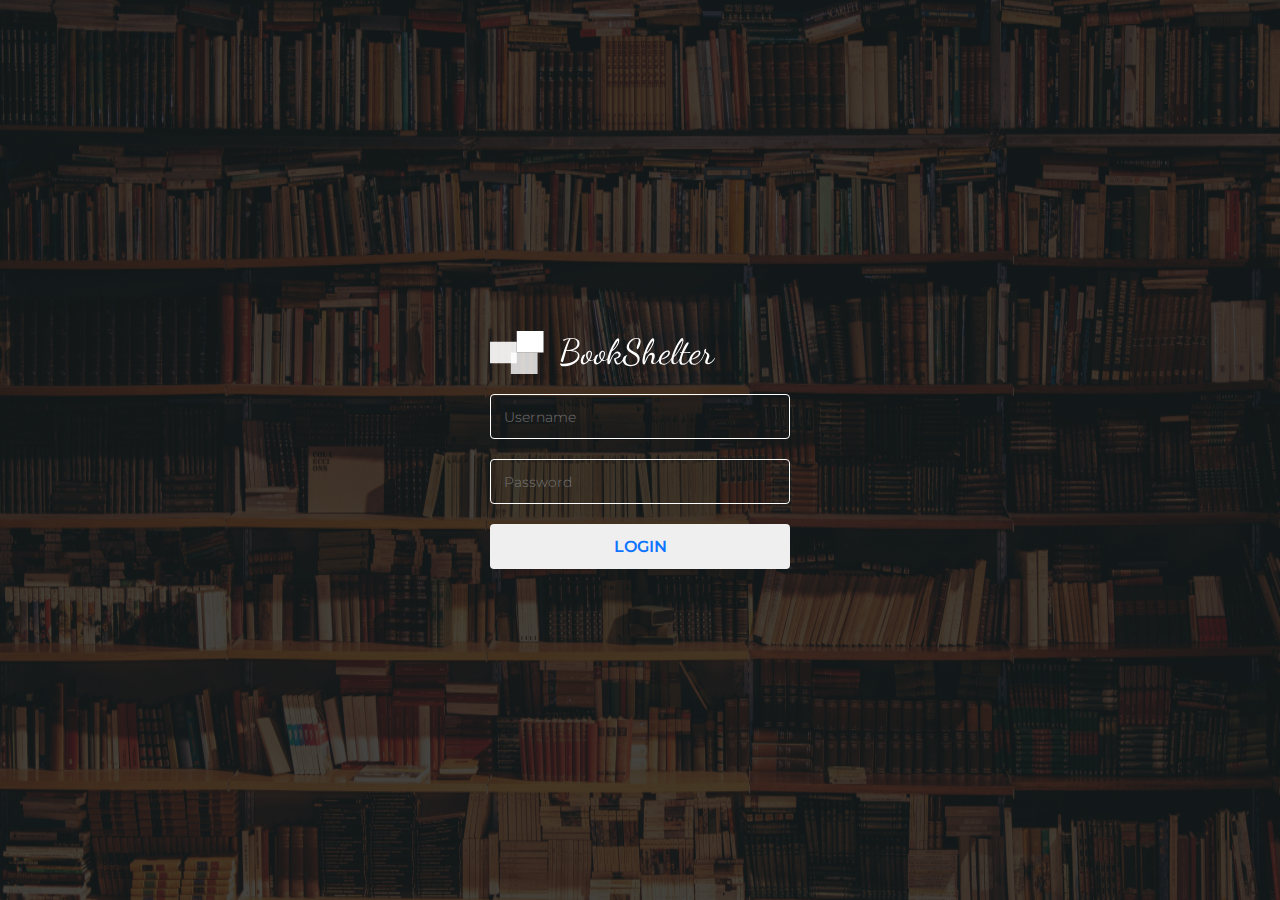
<file: index.html>
<!DOCTYPE html>
<html lang="en">

<head>
    <meta charset="UTF-8">
    <meta http-equiv="X-UA-Compatible" content="IE=edge">
    <meta name="viewport" content="width=device-width, initial-scale=1.0">
    <link rel="preconnect" href="https://fonts.googleapis.com">
    <link rel="preconnect" href="https://fonts.gstatic.com" crossorigin>
    <link
        href="https://fonts.googleapis.com/css2?family=Montserrat:wght@300;500;600&family=Noto+Sans&family=Rubik:wght@400;500&display=swap"
        rel="stylesheet">
    <!-- <script src="https://kit.fontawesome.com/a076d05399.js"></script> -->
    <link rel="stylesheet" href="./css/main.css">
    <title>BookShelt</title>
</head>

<body>

    <!-- HEADER -->
    <header class="header">
        <div class="container header__container">
            <div class="header__left">
                <img class="header__logo" src="./images/site-blak-logo.svg" alt="" width="226" height="44">

                <div class="header__input-">
                    <img src="./images/search.svg" alt="" width="19" height="19">
                    <input class="header__input" type="text" placeholder="Search books">
                </div>
            </div>

            <div header_right>
                <a class="header__sun-link" href="#">
                    <img src="./images/icon-sun.svg" alt="" width="23" height="23">
                </a>
                <button class="header__logaut-btn" id="logautBtn">Logout</button>
            </div>
        </div>
    </header>

    <!-- HERO -->
    <section class="hero ">
        <div class="hero__rerult">
            <p class="result">Showing <span id="result">10</span> Result</p>
        </div>

        <button class="hero__new-btn btn"><img src="./images/new-.svg" alt="">Order by newest</button>
        <button class="hero__relev-btn btn"><img src="./images/new-.svg" alt="">Order by relevance</button>
    </section>

    <!-- MAIN -->
    <main class="main ">

        <!-- BOOKMARK -->
        <section class="bookmark">
            <div class="bookmark__top">
                <h2 class="bookmark__title">Bookmarks</h2>
                <p class="bookmark__desc">If you don’t like to read, you haven’t found the right book</p>
            </div>

            <ul class="bookmark__list">

            </ul>
        </section>



        <!-- PRODUCT -->
        <section class="product">
            <ul class="product__list">

            </ul>

            <div class="pagination-wpapp">
                <div class="pagination">
                    <ul class="pagination-list">
                        <!-- <li class="btn prev"><span><i class="fas fa-angle-left"></i>Prev</span></li>

                        <li class="num active"><span>1</span></li>
                        <li class="num"><span>2</span></li>
                        <li class="dots"><span>...</span></li>
                        <li class="num"><span>4</span></li>
                        <li class="num"><span>5</span></li>
                        <li class="dots"><span>...</span></li>
                        <li class="num"><span>7</span></li>
                        <li class="num"><span>8</span></li>

                        <li class="btn next"><span>Next<i class="fas fa-angle-right"></i></span></li> -->
                    </ul>

                </div>
            </div>

        </section>
    </main>

    <!-- MORE -->
    <div class="overlays"></div>
    <div class="more">

    </div>

    <script src="./js/script.js"></script>
</body>

</html>
</file>
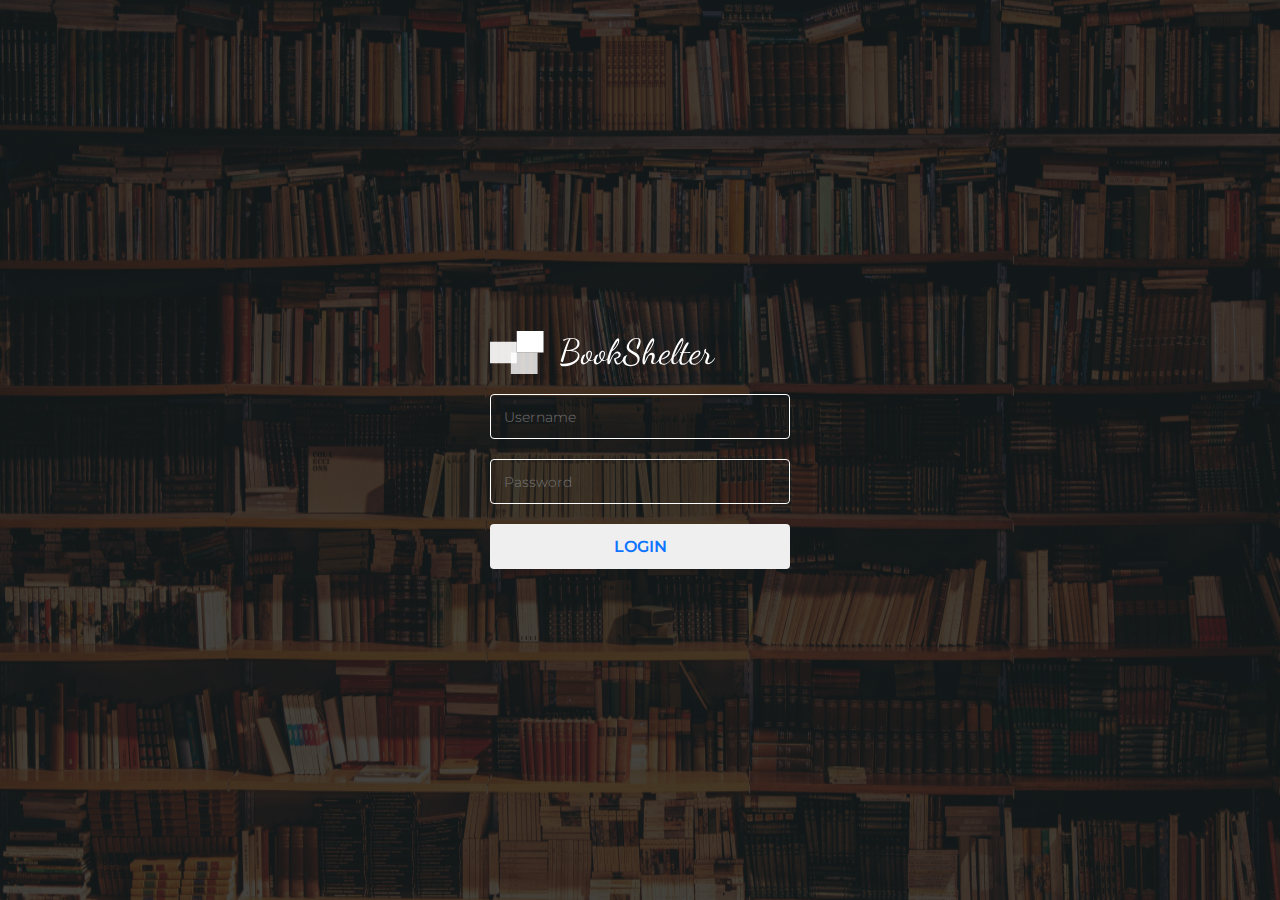
<file: login.html>
<!DOCTYPE html>
<html lang="en">

<head>
    <meta charset="UTF-8">
    <meta http-equiv="X-UA-Compatible" content="IE=edge">
    <meta name="viewport" content="width=device-width, initial-scale=1.0">
    <link rel="preconnect" href="https://fonts.googleapis.com">
    <link rel="preconnect" href="https://fonts.gstatic.com" crossorigin>

    <link
        href="https://fonts.googleapis.com/css2?family=Montserrat:wght@300;500;600&family=Rubik:wght@400;500&display=swap"
        rel="stylesheet">
        <link rel="stylesheet" href="./css/main.css">
    <title>Document</title>
</head>

<body>

    <div class="login__wrapper">
        <form class="form">
            <img class="login__logo" src="./images/site-wight-logo.svg" alt="" width="226" height="44">

            <div>
                <input class="login__username" type="text" placeholder="Username" name="username" required>
            </div>

            <div>
                <input class="login__password" type="password" placeholder="Password" name="password">
            </div>

            <button class="login__btn">Login</button>
        </form>

    </div>

    <script src="./js/login.js"></script>
</body>

</html>
</file>
<file: css/main.css>
/*! normalize.css v8.0.1 | MIT License | github.com/necolas/normalize.css */
/* Document
   ========================================================================== */
/**
 * 1. Correct the line height in all browsers.
 * 2. Prevent adjustments of font size after orientation changes in iOS.
 */
html {
  line-height: 1.15;
  /* 1 */
  -webkit-text-size-adjust: 100%;
  /* 2 */
}

/* Sections
     ========================================================================== */
/**
   * Remove the margin in all browsers.
   */
body {
  margin: 0;
}

/**
   * Render the `main` element consistently in IE.
   */
main {
  display: block;
}

/**
   * Correct the font size and margin on `h1` elements within `section` and
   * `article` contexts in Chrome, Firefox, and Safari.
   */
h1 {
  font-size: 2em;
  margin: 0.67em 0;
}

/* Grouping content
     ========================================================================== */
/**
   * 1. Add the correct box sizing in Firefox.
   * 2. Show the overflow in Edge and IE.
   */
hr {
  -webkit-box-sizing: content-box;
          box-sizing: content-box;
  /* 1 */
  height: 0;
  /* 1 */
  overflow: visible;
  /* 2 */
}

/**
   * 1. Correct the inheritance and scaling of font size in all browsers.
   * 2. Correct the odd `em` font sizing in all browsers.
   */
pre {
  font-family: monospace, monospace;
  /* 1 */
  font-size: 1em;
  /* 2 */
}

/* Text-level semantics
     ========================================================================== */
/**
   * Remove the gray background on active links in IE 10.
   */
a {
  background-color: transparent;
}

/**
   * 1. Remove the bottom border in Chrome 57-
   * 2. Add the correct text decoration in Chrome, Edge, IE, Opera, and Safari.
   */
abbr[title] {
  border-bottom: none;
  /* 1 */
  text-decoration: underline;
  /* 2 */
  -webkit-text-decoration: underline dotted;
          text-decoration: underline dotted;
  /* 2 */
}

/**
   * Add the correct font weight in Chrome, Edge, and Safari.
   */
b,
strong {
  font-weight: bolder;
}

/**
   * 1. Correct the inheritance and scaling of font size in all browsers.
   * 2. Correct the odd `em` font sizing in all browsers.
   */
code,
kbd,
samp {
  font-family: monospace, monospace;
  /* 1 */
  font-size: 1em;
  /* 2 */
}

/**
   * Add the correct font size in all browsers.
   */
small {
  font-size: 80%;
}

/**
   * Prevent `sub` and `sup` elements from affecting the line height in
   * all browsers.
   */
sub,
sup {
  font-size: 75%;
  line-height: 0;
  position: relative;
  vertical-align: baseline;
}

sub {
  bottom: -0.25em;
}

sup {
  top: -0.5em;
}

/* Embedded content
     ========================================================================== */
/**
   * Remove the border on images inside links in IE 10.
   */
img {
  border-style: none;
}

/* Forms
     ========================================================================== */
/**
   * 1. Change the font styles in all browsers.
   * 2. Remove the margin in Firefox and Safari.
   */
button,
input,
optgroup,
select,
textarea {
  font-family: inherit;
  /* 1 */
  font-size: 100%;
  /* 1 */
  line-height: 1.15;
  /* 1 */
  margin: 0;
  /* 2 */
}

/**
   * Show the overflow in IE.
   * 1. Show the overflow in Edge.
   */
button,
input {
  /* 1 */
  overflow: visible;
}

/**
   * Remove the inheritance of text transform in Edge, Firefox, and IE.
   * 1. Remove the inheritance of text transform in Firefox.
   */
button,
select {
  /* 1 */
  text-transform: none;
}

/**
   * Correct the inability to style clickable types in iOS and Safari.
   */
button,
[type="button"],
[type="reset"],
[type="submit"] {
  -webkit-appearance: button;
}

/**
   * Remove the inner border and padding in Firefox.
   */
button::-moz-focus-inner,
[type="button"]::-moz-focus-inner,
[type="reset"]::-moz-focus-inner,
[type="submit"]::-moz-focus-inner {
  border-style: none;
  padding: 0;
}

/**
   * Restore the focus styles unset by the previous rule.
   */
button:-moz-focusring,
[type="button"]:-moz-focusring,
[type="reset"]:-moz-focusring,
[type="submit"]:-moz-focusring {
  outline: 1px dotted ButtonText;
}

/**
   * Correct the padding in Firefox.
   */
fieldset {
  padding: 0.35em 0.75em 0.625em;
}

/**
   * 1. Correct the text wrapping in Edge and IE.
   * 2. Correct the color inheritance from `fieldset` elements in IE.
   * 3. Remove the padding so developers are not caught out when they zero out
   *    `fieldset` elements in all browsers.
   */
legend {
  -webkit-box-sizing: border-box;
          box-sizing: border-box;
  /* 1 */
  color: inherit;
  /* 2 */
  display: table;
  /* 1 */
  max-width: 100%;
  /* 1 */
  padding: 0;
  /* 3 */
  white-space: normal;
  /* 1 */
}

/**
   * Add the correct vertical alignment in Chrome, Firefox, and Opera.
   */
progress {
  vertical-align: baseline;
}

/**
   * Remove the default vertical scrollbar in IE 10+.
   */
textarea {
  overflow: auto;
}

/**
   * 1. Add the correct box sizing in IE 10.
   * 2. Remove the padding in IE 10.
   */
[type="checkbox"],
[type="radio"] {
  -webkit-box-sizing: border-box;
          box-sizing: border-box;
  /* 1 */
  padding: 0;
  /* 2 */
}

/**
   * Correct the cursor style of increment and decrement buttons in Chrome.
   */
[type="number"]::-webkit-inner-spin-button,
[type="number"]::-webkit-outer-spin-button {
  height: auto;
}

/**
   * 1. Correct the odd appearance in Chrome and Safari.
   * 2. Correct the outline style in Safari.
   */
[type="search"] {
  -webkit-appearance: textfield;
  /* 1 */
  outline-offset: -2px;
  /* 2 */
}

/**
   * Remove the inner padding in Chrome and Safari on macOS.
   */
[type="search"]::-webkit-search-decoration {
  -webkit-appearance: none;
}

/**
   * 1. Correct the inability to style clickable types in iOS and Safari.
   * 2. Change font properties to `inherit` in Safari.
   */
::-webkit-file-upload-button {
  -webkit-appearance: button;
  /* 1 */
  font: inherit;
  /* 2 */
}

/* Interactive
     ========================================================================== */
/*
   * Add the correct display in Edge, IE 10+, and Firefox.
   */
details {
  display: block;
}

/*
   * Add the correct display in all browsers.
   */
summary {
  display: list-item;
}

/* Misc
     ========================================================================== */
/**
   * Add the correct display in IE 10+.
   */
template {
  display: none;
}

/**
   * Add the correct display in IE 10.
   */
[hidden] {
  display: none;
}

/* Shriftlar ashetta keladi */
html {
  height: 100%;
  scroll-behavior: smooth;
  -webkit-box-sizing: border-box;
          box-sizing: border-box;
}

*,
*::before,
*::after {
  -webkit-box-sizing: border-box;
          box-sizing: border-box;
}

body {
  position: relative;
  display: -webkit-box;
  display: -ms-flexbox;
  display: flex;
  -webkit-box-orient: vertical;
  -webkit-box-direction: normal;
      -ms-flex-direction: column;
          flex-direction: column;
  height: 100%;
  font-family: "Rubik", Noto Sans;
  font-size: 16px;
  line-height: 1.5;
  margin: 0;
  padding: 0;
}

img {
  max-width: 100%;
  height: auto;
  vertical-align: middle;
}

.none {
  display: none;
  width: 1px;
}

.visually-hidden {
  clip: rect(0 0 0 0);
  -webkit-clip-path: inset(50%);
          clip-path: inset(50%);
  height: 1px;
  overflow: hidden;
  position: absolute;
  white-space: nowrap;
  width: 1px;
}

.container {
  width: 100%;
  width: 100%;
  margin: 0 auto;
  padding: 0 40px 0 25px;
}

.main {
  display: -webkit-box;
  display: -ms-flexbox;
  display: flex;
  max-width: 1259px;
  margin: 0 auto;
}

.product {
  width: 100%;
  min-width: 778px;
  background: #F8FAFD;
}

.product__list {
  width: 100%;
  margin: 0;
  padding: 0;
  display: -ms-grid;
  display: grid;
  -ms-grid-columns: 33% 33% 33%;
      grid-template-columns: 33% 33% 33%;
  padding: 30px;
  text-align: center;
  list-style: none;
}

.product__item {
  margin: 0;
  margin: 15px;
  padding: 0;
  padding: 13px 16px;
  background: #FFFFFF;
  -webkit-box-shadow: 0px 1px 3px rgba(0, 0, 0, 0.1);
          box-shadow: 0px 1px 3px rgba(0, 0, 0, 0.1);
  border-radius: 5px;
}

.product__img {
  max-width: 100%;
  height: 180px;
  margin-bottom: 20px;
}

.product__item-title {
  max-height: 20px;
  overflow: hidden;
  padding: 0;
  margin: 0;
  margin-top: auto;
  font-weight: 500;
  font-size: 18px;
  line-height: 21px;
  color: #000000;
  text-align: left;
  margin-bottom: 5px;
}

.product__item-desc, .product__item-year {
  margin: 0;
  padding: 0;
  max-height: 18px;
  overflow: hidden;
  font-family: Noto Sans;
  font-style: normal;
  font-weight: 400;
  font-size: 13px;
  line-height: 18px;
  text-align: left;
  color: #757881;
}

.product__item-bottom {
  margin-top: 10px;
}

.product__item-bottom div {
  display: -webkit-box;
  display: -ms-flexbox;
  display: flex;
  -webkit-box-pack: justify;
      -ms-flex-pack: justify;
          justify-content: space-between;
  margin-bottom: 5px;
}

.product__item-bookmark-btn {
  width: 50%;
  height: 37px;
  padding: 10px 10px;
  font-weight: 500;
  font-size: 14px;
  line-height: 17px;
  color: #000000;
  background: #FFD80D;
  border-radius: 4px;
  border: none;
  margin-right: 6px;
}

.product__item-more-btn {
  margin-bottom: 6px;
  width: 50%;
  height: 37px;
  padding: 10px 0;
  font-weight: 500;
  font-size: 14px;
  line-height: 17px;
  color: #0D75FF;
  background: #E3E6EB;
  border-radius: 4px;
  border: none;
}

.product__item-read-btn {
  width: 208px !important;
  margin-top: 10px;
  padding: 10px 40%;
  text-decoration: none;
  font-weight: 500;
  font-size: 14px;
  line-height: 17px;
  color: #fff;
  background: #75828A;
  border-radius: 4px;
  border: none;
}

@media only screen and (max-width: 1032px) {
  .header__sun-link {
    display: none;
  }
}

.pagination-wpapp {
  width: 100%;
  display: -webkit-box;
  display: -ms-flexbox;
  display: flex;
  -webkit-box-align: center;
      -ms-flex-align: center;
          align-items: center;
  -webkit-box-pack: center;
      -ms-flex-pack: center;
          justify-content: center;
}

.pagination {
  margin: 0 auto;
  display: inline-block;
  background: #F8FAFD;
}

.pagination ul {
  background: #fff;
  display: -webkit-box;
  display: -ms-flexbox;
  display: flex;
  padding: 8px;
  border-radius: 50px;
}

.pagination ul li {
  color: #20b2aa;
  list-style: none;
  line-height: 45px;
  text-align: center;
  font-size: 18px;
  font-weight: 500;
  cursor: pointer;
  -webkit-transition: all 0.3s ease;
  transition: all 0.3s ease;
}

.pagination ul li.num {
  border-radius: 50%;
  height: 45px;
  width: 45px;
  margin: 0 3px;
}

.pagination ul li.dots {
  font-size: 22px;
  cursor: default;
}

.pagination ul li.btn {
  padding: 0 20px;
}

.pagination ul li.prev {
  border-radius: 25px 5px 5px 25px;
}

.pagination ul li.next {
  border-radius: 5px 25px 25px 5px;
}

.pagination ul li.active,
.pagination ul li.num:hover,
.pagination ul li.btn:hover {
  background-color: #20b2aa;
  color: #fff;
}

.header__container {
  display: -webkit-box;
  display: -ms-flexbox;
  display: flex;
  -webkit-box-align: center;
      -ms-flex-align: center;
          align-items: center;
  -webkit-box-pack: justify;
      -ms-flex-pack: justify;
          justify-content: space-between;
  padding-bottom: 11px;
  padding-top: 11px;
}

.header__left {
  display: -webkit-box;
  display: -ms-flexbox;
  display: flex;
  -webkit-box-align: center;
      -ms-flex-align: center;
          align-items: center;
}

.header__logo {
  margin-right: 56px;
}

.header__input- {
  padding: 0;
  background-color: #F8FAFD;
  border-radius: 22px;
  height: 45px;
  display: -webkit-box;
  display: -ms-flexbox;
  display: flex;
  -webkit-box-orient: horizontal;
  -webkit-box-direction: normal;
      -ms-flex-direction: row;
          flex-direction: row;
  -webkit-box-align: center;
      -ms-flex-align: center;
          align-items: center;
  padding: 0 10px;
}

.header__input {
  border: none;
  background-color: #F8FAFD;
  padding: 5px;
  border-radius: 22px;
  width: 500px;
}

.header__input:focus {
  outline: none;
}

.header__sun-link {
  text-decoration: none;
  margin-right: 15px;
}

.header__logaut-btn {
  padding: 11px 23px;
  font-family: Rubik;
  font-size: 16px;
  line-height: 19px;
  color: #FFFFFF;
  background: #0D75FF;
  border-radius: 4px;
  border: none;
}

.bookmark {
  -webkit-box-shadow: 0px 3px 2px rgba(0, 0, 0, 0.1);
          box-shadow: 0px 3px 2px rgba(0, 0, 0, 0.1);
  padding: 23px 20px  23px 23px;
  width: 264px;
}

.bookmark__title {
  margin: 0;
  width: 65%;
  font-weight: normal;
  font-size: 24px;
  line-height: 28px;
  color: #000000;
}

.bookmark__desc {
  margin: 0;
  width: 217px;
  font-weight: normal;
  font-size: 14px;
  line-height: 155.6%;
  color: #000000;
}

.bookmark__list {
  margin: 0;
  padding: 0;
  list-style: none;
}

.bookmark__item {
  display: -webkit-box;
  display: -ms-flexbox;
  display: flex;
  -webkit-box-align: center;
      -ms-flex-align: center;
          align-items: center;
  -webkit-box-pack: justify;
      -ms-flex-pack: justify;
          justify-content: space-between;
  padding: 15px 10px;
  margin-top: 15px;
  width: 218px;
  background: #F8FAFD;
  border-radius: 4px;
}

.bookmark__item-title {
  max-width: 131px;
  margin: 0;
  margin-bottom: 5px;
  padding: 0;
  font-weight: normal;
  font-size: 16px;
  line-height: 19px;
  color: #000000;
}

.bookmark__item-desc {
  max-width: 131px;
  margin: 0;
  padding: 0;
  font-weight: 500;
  font-size: 13px;
  line-height: 18px;
  color: #757881;
}

.bookmark__bookmarkbtn, .bookmark__delebtn {
  padding: 0;
  margin: 0;
  margin-right: 5px;
  border: none;
  background: #F8FAFD;
  width: 24px;
  height: 24px;
  text-decoration: none;
}

.main {
  -webkit-box-flex: 1;
      -ms-flex-positive: 1;
          flex-grow: 1;
}

.more {
  position: absolute;
  width: 45%;
  background-color: #fff;
  z-index: 999;
  top: 0;
  right: 0;
  padding: 0 45px 0 35px;
  opacity: 1;
  -webkit-transition: .5s ease;
  transition: .5s ease;
}

.more__header {
  width: 100%;
  display: -webkit-box;
  display: -ms-flexbox;
  display: flex;
  -webkit-box-align: center;
      -ms-flex-align: center;
          align-items: center;
  -webkit-box-pack: justify;
      -ms-flex-pack: justify;
          justify-content: space-between;
  padding: 22px 0;
  background-color: #fff;
}

.more__title {
  margin: 0;
  padding: 0;
  font-weight: 500;
  font-size: 24px;
  line-height: 28px;
  color: #222531;
}

.more__img {
  display: -webkit-box;
  display: -ms-flexbox;
  display: flex;
  margin: 0 auto;
  -webkit-box-align: center;
      -ms-flex-align: center;
          align-items: center;
  height: 200px;
}

.more__desc {
  font-weight: normal;
  font-size: 13px;
  line-height: 170.3%;
  margin-top: 30px;
  color: #58667E;
}

.more__autors {
  display: -webkit-box;
  display: -ms-flexbox;
  display: flex;
  margin-bottom: 15px;
}

.more .autor {
  font-weight: normal;
  font-size: 14px;
  line-height: 17px;
  color: #222531;
  margin: 0;
  padding: 5px 0;
  margin-right: 10px;
}

.more .desc {
  font-weight: normal;
  font-size: 14px;
  line-height: 17px;
  color: #0D75FF;
  margin: 0;
  margin-right: 6px;
  padding: 5px 20px;
  background-color: #E3EFFF;
  border-radius: 12px;
}

.more__bottom {
  display: -webkit-box;
  display: -ms-flexbox;
  display: flex;
  -webkit-box-pack: center;
      -ms-flex-pack: center;
          justify-content: center;
  -webkit-box-align: end;
      -ms-flex-align: end;
          align-items: flex-end;
  margin-right: auto;
  padding: 15px 0;
  width: 100%;
}

.more__readbtn {
  margin: 0;
  margin-right: auto;
  padding: 9px 35px;
  font-weight: 500;
  font-size: 14px;
  line-height: 17px;
  color: #FFFFFF;
  background: #75828A;
  border-radius: 4px;
  border: none;
  text-decoration: none;
}

.more__readbtn:hover {
  opacity: 0.8;
}

.more__readbtn:active {
  opacity: 0.6;
}

.overlay {
  position: fixed;
  top: 0;
  left: 0;
  width: 100%;
  height: 1800px;
  background-color: rgba(0, 0, 0, 0.6);
  -webkit-backdrop-filter: blur(3px);
          backdrop-filter: blur(3px);
  z-index: 5;
}

.header__stcy {
  position: fixed;
}

.hero__stcy {
  position: fixed;
  top: 66px;
}

.main__stcy {
  position: fixed;
  top: 122px;
}

.btn:hover {
  opacity: 0.8;
}

.btn:active {
  opacity: 0.6;
}

.hero {
  display: -webkit-box;
  display: -ms-flexbox;
  display: flex;
  width: 100%;
  margin: 0 auto;
  padding: 0;
  padding: 0 40px 0 300px;
  -webkit-box-align: center;
      -ms-flex-align: center;
          align-items: center;
  -webkit-box-pack: justify;
      -ms-flex-pack: justify;
          justify-content: space-between;
  -webkit-box-shadow: 0px 0px 2px rgba(0, 0, 0, 0.15);
          box-shadow: 0px 0px 2px rgba(0, 0, 0, 0.15);
}

.hero__new-btn {
  width: 160px;
  height: 34px;
  padding: 5px 10px;
  display: -webkit-box;
  display: -ms-flexbox;
  display: flex;
  -webkit-box-align: center;
      -ms-flex-align: center;
          align-items: center;
  color: #fff;
  font-weight: 500;
  font-size: 14px;
  line-height: 17px;
  color: #FFFFFF;
  background: #A6B0C3;
  border-radius: 4px;
  border: none;
}

.hero__relev-btn {
  width: 200px;
  height: 34px;
  padding: 5px 10px;
  display: -webkit-box;
  display: -ms-flexbox;
  display: flex;
  -webkit-box-align: center;
      -ms-flex-align: center;
          align-items: center;
  color: #fff;
  font-weight: 500;
  font-size: 14px;
  line-height: 17px;
  color: #FFFFFF;
  background: #A6B0C3;
  border-radius: 4px;
  border: none;
}

.hero__relev-btn img {
  margin-right: 15px;
}

.hero__new-btn img {
  margin-right: 5px;
}

.none {
  display: none;
  width: 1px;
}

.login__wrapper {
  width: 100%;
  margin: 0 auto;
  height: 100vh;
  display: -webkit-box;
  display: -ms-flexbox;
  display: flex;
  -webkit-box-align: center;
      -ms-flex-align: center;
          align-items: center;
  -webkit-box-pack: center;
      -ms-flex-pack: center;
          justify-content: center;
  background-image: url(/images/Login.png);
  background-repeat: no-repeat;
  background-position: top 0 center;
  background-size: 100% 100%;
}

.login__logo {
  margin-bottom: 20px;
}

.login__username, .login__password {
  margin: 0;
  margin-bottom: 20px;
  padding: 0;
  padding: 13px;
  width: 300px;
  height: 45px;
  font-family: Montserrat;
  font-style: normal;
  font-weight: 300;
  font-size: 14px;
  line-height: 20px;
  background: none;
  background-color: none !important;
  color: #FFFFFF;
  border: 1px solid #FFFFFF;
  -webkit-box-sizing: border-box;
          box-sizing: border-box;
  border-radius: 4px;
}

.login__username:focus, .login__password:focus {
  outline: none;
}

.login__btn {
  width: 300px;
  height: 45px;
  font-family: Montserrat;
  font-style: normal;
  font-weight: 600;
  font-size: 16px;
  line-height: 20px;
  text-align: center;
  text-transform: uppercase;
  color: #0D75FF;
  border: none;
  border-radius: 4px;
}
/*# sourceMappingURL=main.css.map */
</file>
